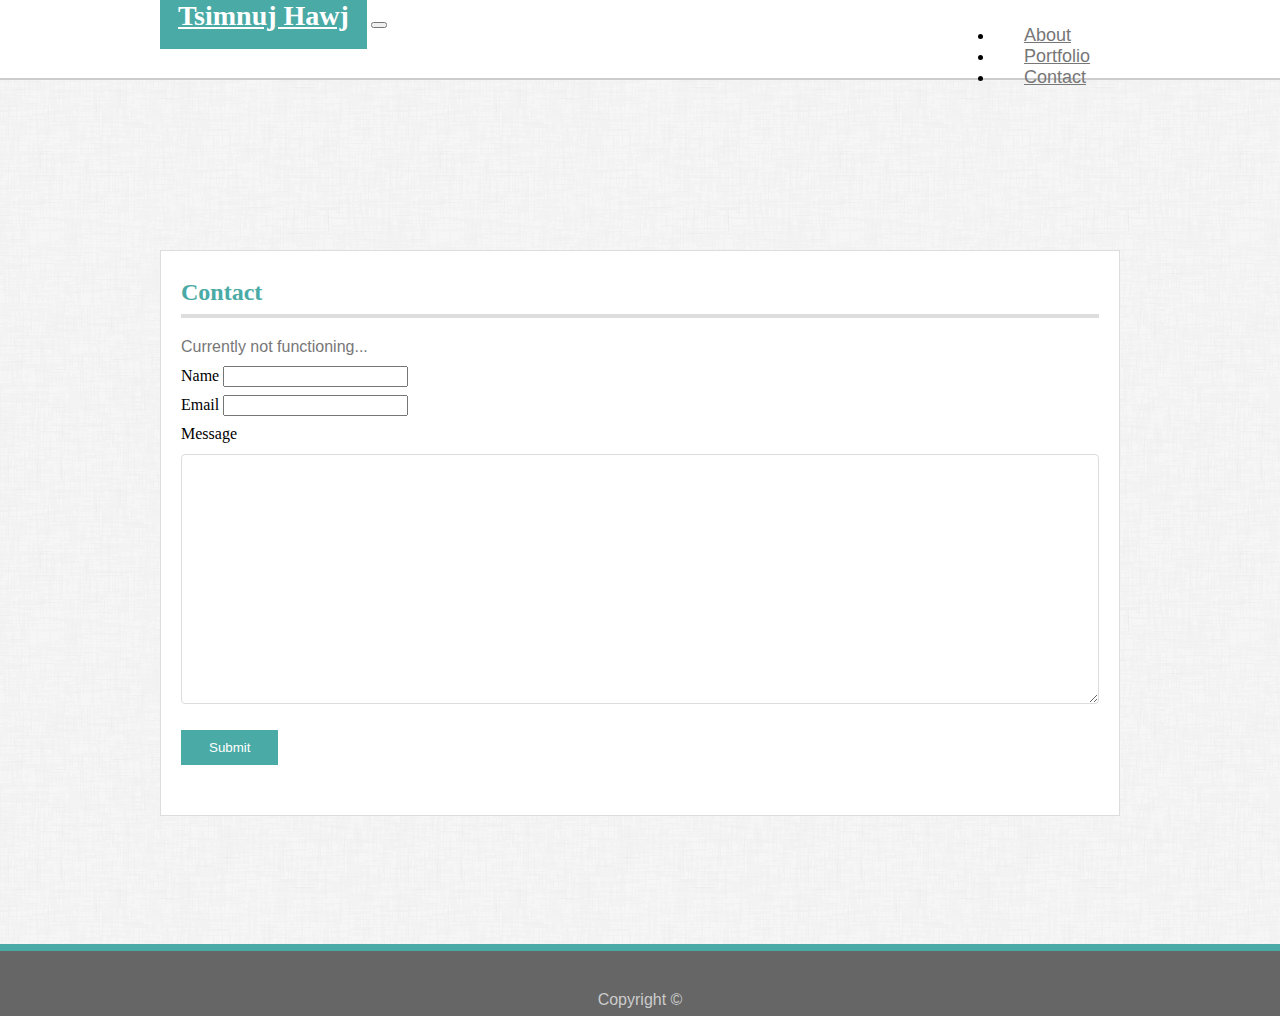
<file: contact.html>
<!DOCTYPE html>
<html>
<head>
    <meta charset="utf-8" />
    <meta http-equiv="X-UA-Compatible" content="IE=edge">
    <title>Tsimnuj Hawj - Contact</title>
    <meta name="viewport" content="width=device-width, initial-scale=1">
    
    <script src="https://code.jquery.com/jquery-3.3.1.slim.min.js" integrity="sha384-q8i/X+965DzO0rT7abK41JStQIAqVgRVzpbzo5smXKp4YfRvH+8abtTE1Pi6jizo" crossorigin="anonymous"></script>
    <script src="https://cdnjs.cloudflare.com/ajax/libs/popper.js/1.14.3/umd/popper.min.js" integrity="sha384-ZMP7rVo3mIykV+2+9J3UJ46jBk0WLaUAdn689aCwoqbBJiSnjAK/l8WvCWPIPm49" crossorigin="anonymous"></script>

    <link rel="stylesheet" href="https://stackpath.bootstrapcdn.com/bootstrap/4.1.1/css/bootstrap.min.css" integrity="sha384-WskhaSGFgHYWDcbwN70/dfYBj47jz9qbsMId/iRN3ewGhXQFZCSftd1LZCfmhktB" crossorigin="anonymous">
    <script src="https://stackpath.bootstrapcdn.com/bootstrap/4.1.1/js/bootstrap.min.js" integrity="sha384-smHYKdLADwkXOn1EmN1qk/HfnUcbVRZyYmZ4qpPea6sjB/pTJ0euyQp0Mk8ck+5T" crossorigin="anonymous"></script>

    <link rel="stylesheet" type="text/css" media="screen" href="assets/css/style2.css" />

</head>
<body>

<!-- Navigation Bar -->

<nav class="navbar navbar-expand-md fixed-top navbar-light bg-">
    <div class="navWrapper">
        
        <a class="navbar-brand" href="index.html">Tsimnuj Hawj</a>
        <button class="navbar-toggler" type="button" data-toggle="collapse" data-target="#navbarNav" aria-controls="navbarNav" aria-expanded="false" aria-label="Toggle navigation">
            <span class="navbar-toggler-icon"></span>
        </button>
        
        <div class="collapse navbar-collapse" id="navbarNav">
            <ul class="navbar-nav">
                <li class="nav-item">
                    <a class="nav-link" href="index.html">About</a>
                </li>
                <li class="nav-item">
                    <a class="nav-link" href="portfolio.html">Portfolio</a>
                </li>
                <li class="nav-item active">
                    <a class="nav-link" href="contact.html">Contact</a>
                </li>
            </ul>
            
        </div>
    </div>

</nav>


<!--Used to create space between Navbar and About-->
<div id="navSpacer"></div>

<!-- Portfolio Main Content -->

<div class="container-fluid">
    <div class="row">
        <div class="col-md-2"></div>

            <div class="col-md-8">
                <div class="mainContent">
                    <h2 class="contentTitle">Contact</h2>
                    <hr>
                            <p style="text-indent: 0px">Currently not functioning...</p>

                        <form action="" method="">

                            <div class="form-group">
                                <label for="name">Name</label>
                                <input type="name" class="form-control" id="name"/>
                            </div>

                            <div class="form-group">
                                <label for="email">Email</label>
                                <input type="email" class="form-control" id="email"/>
                            </div>

                            <div class="form-group">
                                <label for="message">Message</label>
                                <textarea type="message" class="form-control" id="message"></textarea>
                            </div>

                            <div class="form-group">
                                <input type="submit" class="btn btn-default" id="submit" value="Submit"/>
                            </div>

                        </form>                

                </div>
            </div>
            
        <div class="col-md-2"></div>
    </div>
</div>




<!-- Footer -->
<div id="footerWrapper">
    <footer>
        Copyright &copy;
    </footer>
</div>


</body>

</html>
</file>
<file: assets/css/style2.css>
* {
    margin: 0px;
    box-sizing: border-box;
}


body {
    background-image: url("../images/dust_scratches.png");
 }

 p {
    font-family: 'Arial', 'Helvetica Neue', Helvetica, sans-serif;
    color: #777777;
    text-indent: 50px;
    padding-top: 15px;
 }

footer {
    border-top: 7px solid #4aaaa5;
    padding-top: 40px;
    padding-bottom: 7px;
    background-color: #666666;
    bottom: 0;
    right: 0;
    left: 0;
    text-align: center;
    position: absolute;
    margin-top: 100px;
    color: #cccccc;
    font-family: 'Arial', 'Helvetica Neue', Helvetica, sans-serif;
}

#footerWrapper {
    margin-top: 100px;
    padding: 0 0 100px;
    position: relative;
}

hr {
    color: #dddddd;
    border: 2px solid;
}


/* Image Settings */
.float-left {
    float: left;
    margin: 20px 20px 20px 0px;
}

.float-right {
    float: right;
    margin: 20px 0px 20px 20px;
}

figure {
    border: 1px solid #4aaaa5;
    max-width: 40%;
    display: table;
    padding: 10px;
}

#img-headshot {
    max-width: 35%;
}

#img-headshot-resize {
    width: 90%;
    height: 90%;
}

.img-resize {
    display: block;
    width: 90%;
    height: 90%;
    margin-left: auto;
    margin-right: auto;
}

figcaption {
    padding-top: 10px;
    font-size: 12px;
    line-height: 1.6;
    color: #777777;
    text-align: center;
}

/* Portfolio */
.portfolio-box {
    display: inline-block;
    margin: 20px 20px 20px 0px;
    position: relative;
}

.portfolio {
    margin-top: 15px;
}

.portfolio-text {
    position: absolute;
    bottom: 40px;
    width: 250px;
    height: 50px;
    background-color: #4aaaa5;
    color: #ffffff;
    text-align: center;
    font-size: 25px;
}

/* Navigation Settings */
#navbarNav {
    float: right;
    padding-top: 25px;
    padding-bottom: 25px;
}

.navWrapper {
    width: 960px;
    margin: 0 auto;
}

.navbar-light .navbar-brand:hover {
    color: #ffffff;
}

.navbar-light .navbar-brand:focus {
    color: #ffffff;
}

a.nav-link {
    font-family: 'Arial', 'Helvetica Neue', Helvetica, sans-serif;
    color: #777777;
    font-size: 18px;
    padding: 0px;
}

.navbar-expand-md .navbar-nav .nav-link {
    padding-left: 30px;
    padding-right: 30px;
}


.navbar-brand {
    padding: 18px;
    margin: 0px;
    background-color: #4aaaa5;
    font-size: 28px;
    font-family: 'Georgia', Times, 'Times New Roman', serif;
    font-weight: bold;
}

.navbar {
    min-height: 80px;
    background-color: #ffffff;
    border-bottom: 2px solid #cccccc;
    padding: 0px;
}

.navbar-light .navbar-brand {
    color: #ffffff;
}

#navSpacer {
    margin-top: 170px;
}

#contentSpacer {
    margin-top: 100px;
}


/* Blog Title */
.blogHeader {
    font-family: 'Georgia', Times, 'Times New Roman', serif;
    color: #4aaaa5;
    font-size: 30px;
    font-weight: bold;
    text-align: center;
    text-shadow: #777777 1px 1px;
}

.blogSpacer {
    border-bottom: #777777 6px double;
    border-top: #777777 6px double;
    width: 50%;
    margin: 0 auto;
    border-radius: 80px;
    margin-top: 80px;
    margin-bottom: 40px;
}

/* About Me */
 .mainContent {
    background-color: #ffffff;
    border: 1px solid #dddddd;
    padding: 20px;
    padding-bottom: 50px;
    line-height: 1.8;
    max-width: 960px;
    margin: 0 auto;
}

.contentTitle {
   color: #4aaaa5;
}


/* ul and li modifiers */
ul.listBox {
    font-family: 'Arial', 'Helvetica Neue', Helvetica, sans-serif;
    color: #777777;
    border: solid 1px #4aaaa5;
    margin-top: 15px;
    padding-right: 10px;
    padding-top: 10px;
    padding-bottom: 10px;
 }

 li.listBox {
    margin-bottom: 10px;
 }

 /* Clearfix */
 .clearfix::after {
    content: "";
    clear: both;
    display: table;
}

.clear {
    clear: both;
}

/* Form Content */
input[type=text], select, textarea {
    width: 100%;
    padding: 12px;
    border: 1px solid #dddddd;
    border-radius: 4px;
    box-sizing: border-box;
    margin-top: 6px;
    margin-bottom: 16px;
    resize: vertical;
}

input[type=submit] {
    background-color: #4aaaa5;
    color: white;
    padding: 10px 28px;
    border: none;
    cursor: pointer;
}

textarea {
    height: 250px;
}


 /* @media */
</file>
